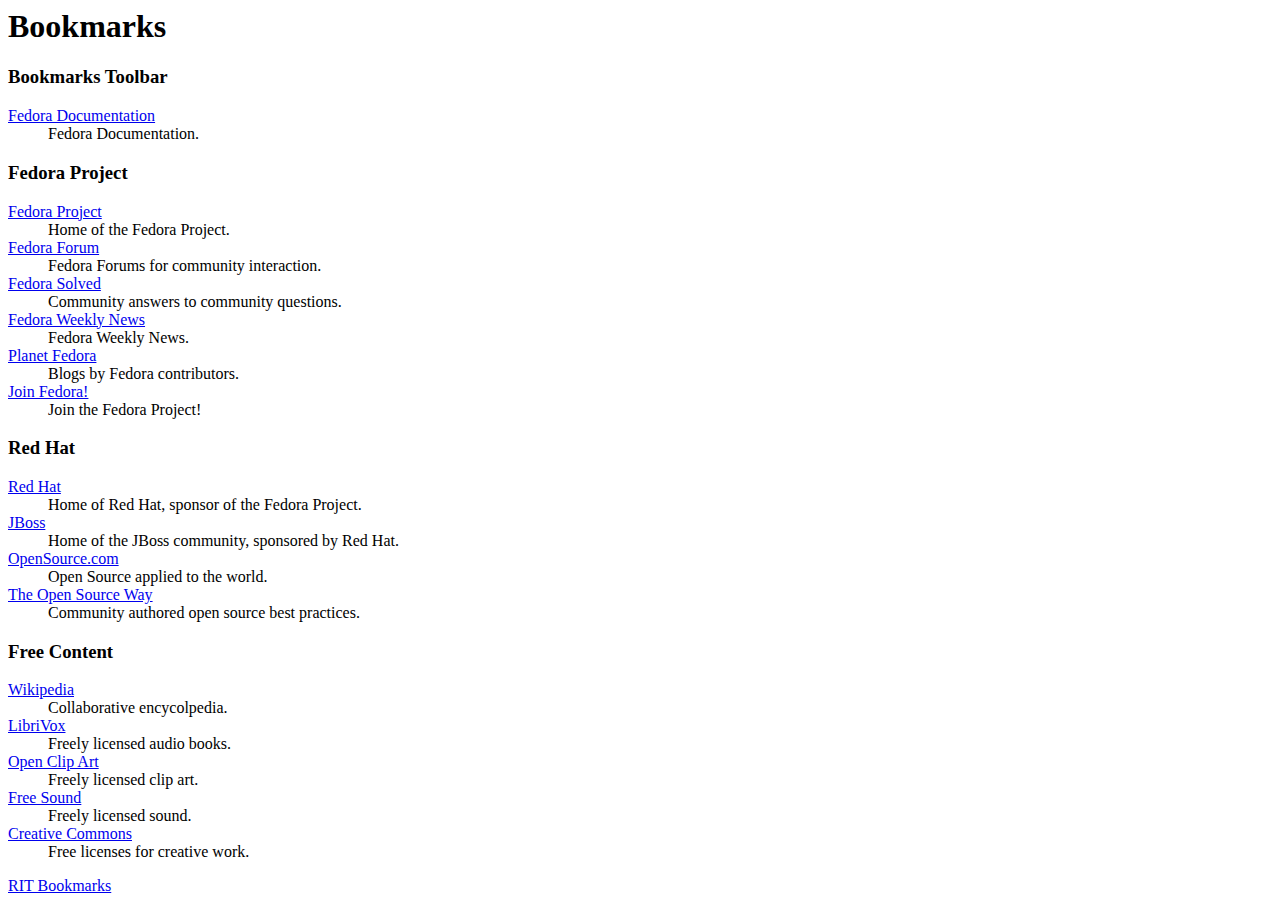
<file: bookmarks.html>
<!DOCTYPE NETSCAPE-Bookmark-file-1>
<!-- This is an automatically generated file.
     It will be read and overwritten.
     DO NOT EDIT! -->
<META HTTP-EQUIV="Content-Type" CONTENT="text/html; charset=UTF-8">
<TITLE>Bookmarks</TITLE>
<H1>Bookmarks</H1>

<DL><p>
    <DT><H3 ADD_DATE="961112773" LAST_MODIFIED="1241209009" PERSONAL_TOOLBAR_FOLDER="true">Bookmarks Toolbar</H3>
    <DL><p>
        <DT><A HREF="http://docs.fedoraproject.org/" ADD_DATE="1158286602" LAST_MODIFIED="1176675660" LAST_CHARSET="UTF-8">Fedora Documentation</A>
        <DD>Fedora Documentation.
        <DT><H3 ADD_DATE="1130967903" LAST_MODIFIED="1241211003">Fedora Project</H3>
        <DL><p>
            <DT><A HREF="http://fedoraproject.org/" ADD_DATE="1158286779" LAST_MODIFIED="1176675285" LAST_CHARSET="UTF-8">Fedora Project</A>
            <DD>Home of the Fedora Project.
            <DT><A HREF="http://forums.fedoraforum.org/" ADD_DATE="1130967896" LAST_MODIFIED="1176675301" LAST_CHARSET="ISO-8859-1">Fedora Forum</A>
            <DD>Fedora Forums for community interaction.
            <DT><A HREF="http://fedorasolved.org/" ADD_DATE="1130967896" LAST_MODIFIED="1176675301" LAST_CHARSET="ISO-8859-1">Fedora Solved</A>
            <DD>Community answers to community questions.
            <DT><A HREF="http://fedoraproject.org/wiki/FWN/LatestIssue" ADD_DATE="1176675071" LAST_MODIFIED="1176675310" LAST_CHARSET="ISO-8859-1">Fedora Weekly News</A>
            <DD>Fedora Weekly News.
            <DT><A HREF="http://planet.fedoraproject.org/" ADD_DATE="1176675201" LAST_MODIFIED="1241208858" LAST_CHARSET="UTF-8">Planet Fedora</A>
            <DD>Blogs by Fedora contributors.
            <DT><A HREF="http://fedoraproject.org/en/join-fedora" ADD_DATE="1241209418" LAST_MODIFIED="1241209719">Join Fedora!</A>
            <DD>Join the Fedora Project!
        </DL><p>
      
        <DT><H3 ADD_DATE="1176674113" LAST_MODIFIED="1241208802">Red Hat</H3>
        <DL><p>
            <DT><A HREF="http://www.redhat.com/" ADD_DATE="1176674148" LAST_MODIFIED="1176674158" LAST_CHARSET="ISO-8859-1">Red Hat</A>
            <DD>Home of Red Hat, sponsor of the Fedora Project.
            <DT><A HREF="http://www.jboss.org/" ADD_DATE="1176674189" LAST_MODIFIED="1176674200" LAST_CHARSET="UTF-8">JBoss</A>
            <DD>Home of the JBoss community, sponsored by Red Hat.
            <DT><A HREF="http://opensource.com/" ADD_DATE="1269287471" LAST_MODIFIED="1176674200">OpenSource.com</A>
            <DD>Open Source applied to the world.
            <DT><A HREF="http://theopensourceway.org/" ADD_DATE="1269287471" LAST_MODIFIED="1176674200">The Open Source Way</A>
            <DD>Community authored open source best practices.
        </DL><p>

        <DT><H3 ADD_DATE="1176674388" LAST_MODIFIED="1241209425">Free Content</H3>
        <DL><p>
            <DT><A HREF="http://www.wikipedia.org/" ADD_DATE="1176674401" LAST_MODIFIED="1176675382" LAST_CHARSET="UTF-8">Wikipedia</A>
            <DD>Collaborative encycolpedia.
            <DT><A HREF="http://librivox.org/" ADD_DATE="1241209006" LAST_MODIFIED="1241209033">LibriVox</A>
            <DD>Freely licensed audio books.
            <DT><A HREF="http://www.openclipart.org/" ADD_DATE="1269287471" LAST_MODIFIED="1241209033">Open Clip Art</A>
            <DD>Freely licensed clip art.
            <DT><A HREF="http://www.freesound.org/" ADD_DATE="1269287471" LAST_MODIFIED="1241209033">Free Sound</A>
            <DD>Freely licensed sound.
            <DT><A HREF="http://creativecommons.org/" ADD_DATE="1176674776" LAST_MODIFIED="1176675626" LAST_CHARSET="UTF-8">Creative Commons</A>
            <DD>Free licenses for creative work.
        </DL><p>
        <DT><A FEEDURL="http://foss.rit.edu/files/bookmarks.rss" HREF="http://foss.rit.edu">RIT Bookmarks</A>
        </DL><p>
</DL><p
</file>
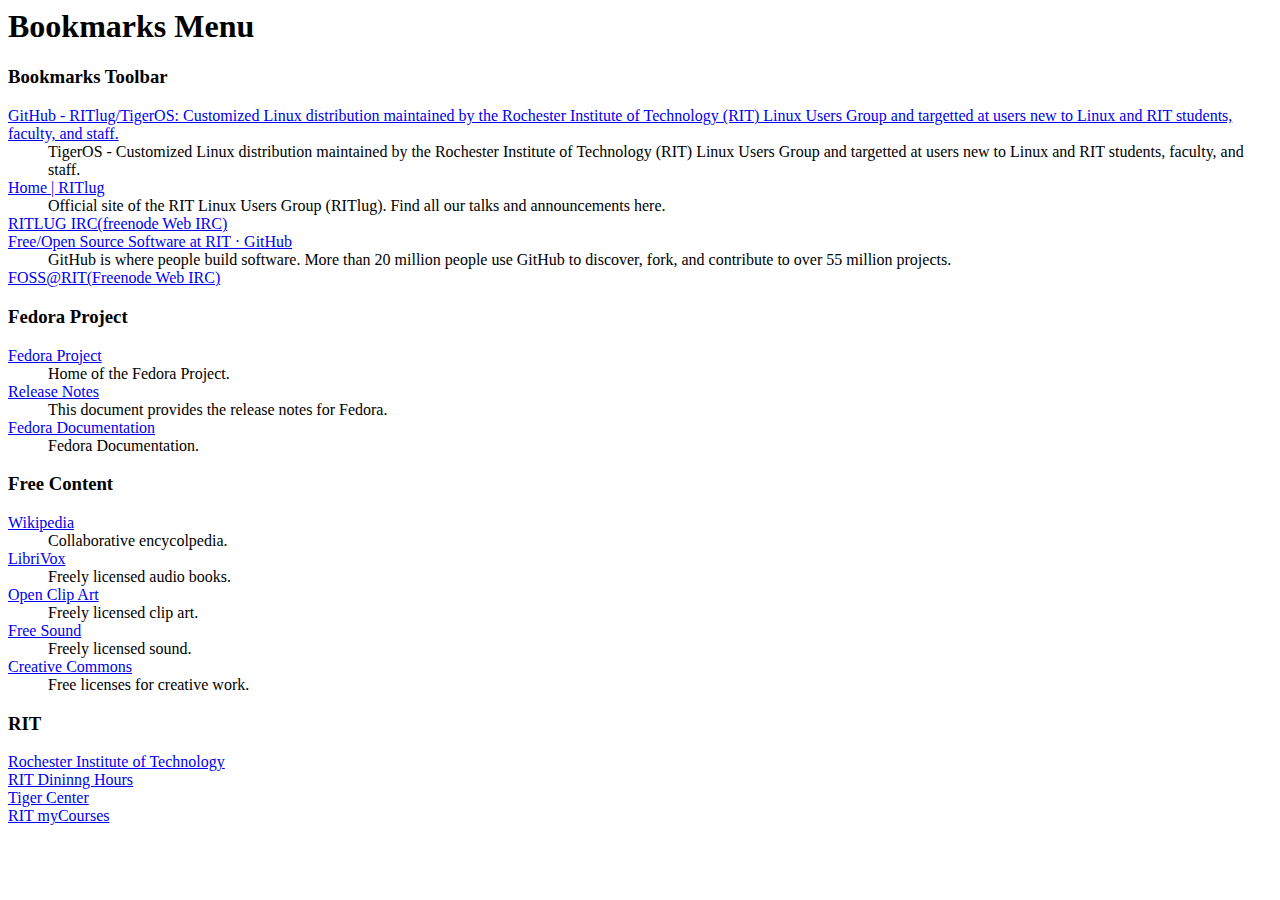
<file: rpmbuild/SOURCES/default-bookmarks.html>
<!DOCTYPE NETSCAPE-Bookmark-file-1>
<!-- This is an automatically generated file.
     It will be read and overwritten.
     DO NOT EDIT! -->
<META HTTP-EQUIV="Content-Type" CONTENT="text/html; charset=UTF-8">
<TITLE>Bookmarks</TITLE>
<H1>Bookmarks Menu</H1>

<DL><p>
    <DT><H3 ADD_DATE="1490471392" LAST_MODIFIED="1490476125" PERSONAL_TOOLBAR_FOLDER="true">Bookmarks Toolbar</H3>
    <DL><p>
        <DT><A HREF="https://github.com/RITlug/TigerOS" ADD_DATE="1490472887" LAST_MODIFIED="1490472887" ICON_URI="https://assets-cdn.github.com/favicon.ico" ICON="[data-uri]" LAST_CHARSET="UTF-8">GitHub - RITlug/TigerOS: Customized Linux distribution maintained by the Rochester Institute of Technology (RIT) Linux Users Group and targetted at users new to Linux and RIT students, faculty, and staff.</A>
        <DD>TigerOS - Customized Linux distribution maintained by the Rochester Institute of Technology (RIT)  Linux Users Group and targetted at users new to Linux and RIT students, faculty, and staff.
        <DT><A HREF="http://ritlug.com/" ADD_DATE="1490472496" LAST_MODIFIED="1490472496" ICON_URI="http://ritlug.com/img/ritlug.png" ICON="[data-uri]" LAST_CHARSET="UTF-8">Home | RITlug</A>
        <DD>Official site of the RIT Linux Users Group (RITlug). Find all our talks and announcements here.

        <DT><A HREF="https://webchat.freenode.net/?channels=ritlug" ADD_DATE="1490472256" LAST_MODIFIED="1490472315" ICON_URI="https://webchat.freenode.net/static/alpha/images/favicon.png" ICON="[data-uri]" LAST_CHARSET="UTF-8">RITLUG IRC(freenode Web IRC)</A>
        <DD>
        <DT><A HREF="https://github.com/FOSSRIT" ADD_DATE="1490476086" LAST_MODIFIED="1490476086" ICON_URI="https://assets-cdn.github.com/favicon.ico" ICON="[data-uri]" LAST_CHARSET="UTF-8">Free/Open Source Software at RIT · GitHub</A>
        <DD>GitHub is where people build software. More than 20 million people use GitHub to discover, fork, and contribute to over 55 million projects.
        <DT><A HREF="https://webchat.freenode.net/?channels=rit-foss" ADD_DATE="1490472343" LAST_MODIFIED="1490472384" ICON_URI="https://webchat.freenode.net/static/alpha/images/favicon.png" ICON="[data-uri]" LAST_CHARSET="UTF-8">FOSS@RIT(Freenode Web IRC)</A>
        <DD>
        <DT><H3 ADD_DATE="1130967903" LAST_MODIFIED="1490476125">Fedora Project</H3>
        <DL><p>
            <DT><A HREF="https://fedoraproject.org/" ADD_DATE="1158286779" LAST_MODIFIED="1176675285" LAST_CHARSET="UTF-8">Fedora Project</A>
            <DD>Home of the Fedora Project.
            <DT><A HREF="https://docs.fedoraproject.org/release-notes" ADD_DATE="1351508092" LAST_MODIFIED="1473344428" LAST_CHARSET="UTF-8">Release Notes</A>
            <DD>This document provides the release notes for Fedora.
            <DT><A HREF="https://docs.fedoraproject.org/" ADD_DATE="1158286602" LAST_MODIFIED="1176675660" LAST_CHARSET="UTF-8">Fedora Documentation</A>
            <DD>Fedora Documentation.
        </DL><p>
        <DT><H3 ADD_DATE="1176674388" LAST_MODIFIED="1241209425">Free Content</H3>
        <DL><p>
            <DT><A HREF="https://www.wikipedia.org/" ADD_DATE="1176674401" LAST_MODIFIED="1176675382" LAST_CHARSET="UTF-8">Wikipedia</A>
            <DD>Collaborative encycolpedia.
            <DT><A HREF="https://librivox.org/" ADD_DATE="1241209006" LAST_MODIFIED="1241209033">LibriVox</A>
            <DD>Freely licensed audio books.
            <DT><A HREF="https://www.openclipart.org/" ADD_DATE="1269287471" LAST_MODIFIED="1241209033">Open Clip Art</A>
            <DD>Freely licensed clip art.
            <DT><A HREF="https://www.freesound.org/" ADD_DATE="1269287471" LAST_MODIFIED="1241209033">Free Sound</A>
            <DD>Freely licensed sound.
            <DT><A HREF="https://creativecommons.org/" ADD_DATE="1176674776" LAST_MODIFIED="1176675626" LAST_CHARSET="UTF-8">Creative Commons</A>
            <DD>Free licenses for creative work.
        </DL><p>
        <DT><H3 ADD_DATE="1490475275" LAST_MODIFIED="1490475328">RIT</H3>
        <DL><p>
            <DT><A HREF="http://www.rit.edu/" ADD_DATE="1490472430" LAST_MODIFIED="1490472430" ICON_URI="http://www.rit.edu/_assets/images/favicon.ico" ICON="[data-uri]" LAST_CHARSET="UTF-8">Rochester Institute of Technology</A>
            <DD>
            <DT><A HREF="http://www.rit.edu/fa/diningservices/hours-and-locations" ADD_DATE="1490472458" LAST_MODIFIED="1490472487" ICON_URI="http://www.rit.edu/fa/diningservices/sites/all/themes/rit_fa_bootstrap/favicon.ico" ICON="[data-uri]" LAST_CHARSET="UTF-8">RIT Dininng Hours</A>
            <DD>
            <DT><A HREF="https://tigercenter.rit.edu/tigerCenterHome/#/landing" ADD_DATE="1490472519" LAST_MODIFIED="1490472519" ICON_URI="https://tigercenter.rit.edu/tigerCenterHome/images/TC_Logo_favicon.ico" ICON="[data-uri]" LAST_CHARSET="UTF-8">Tiger Center</A>
            <DD>
            <DT><A HREF="https://mycourses.rit.edu/" ADD_DATE="1490472544" LAST_MODIFIED="1490472544" ICON_URI="https://mycourses.rit.edu/favicon.ico" ICON="[data-uri]" LAST_CHARSET="UTF-8">RIT myCourses</A>
            <DD>
        </DL><p>
    </DL><p>
</DL>
</file>
